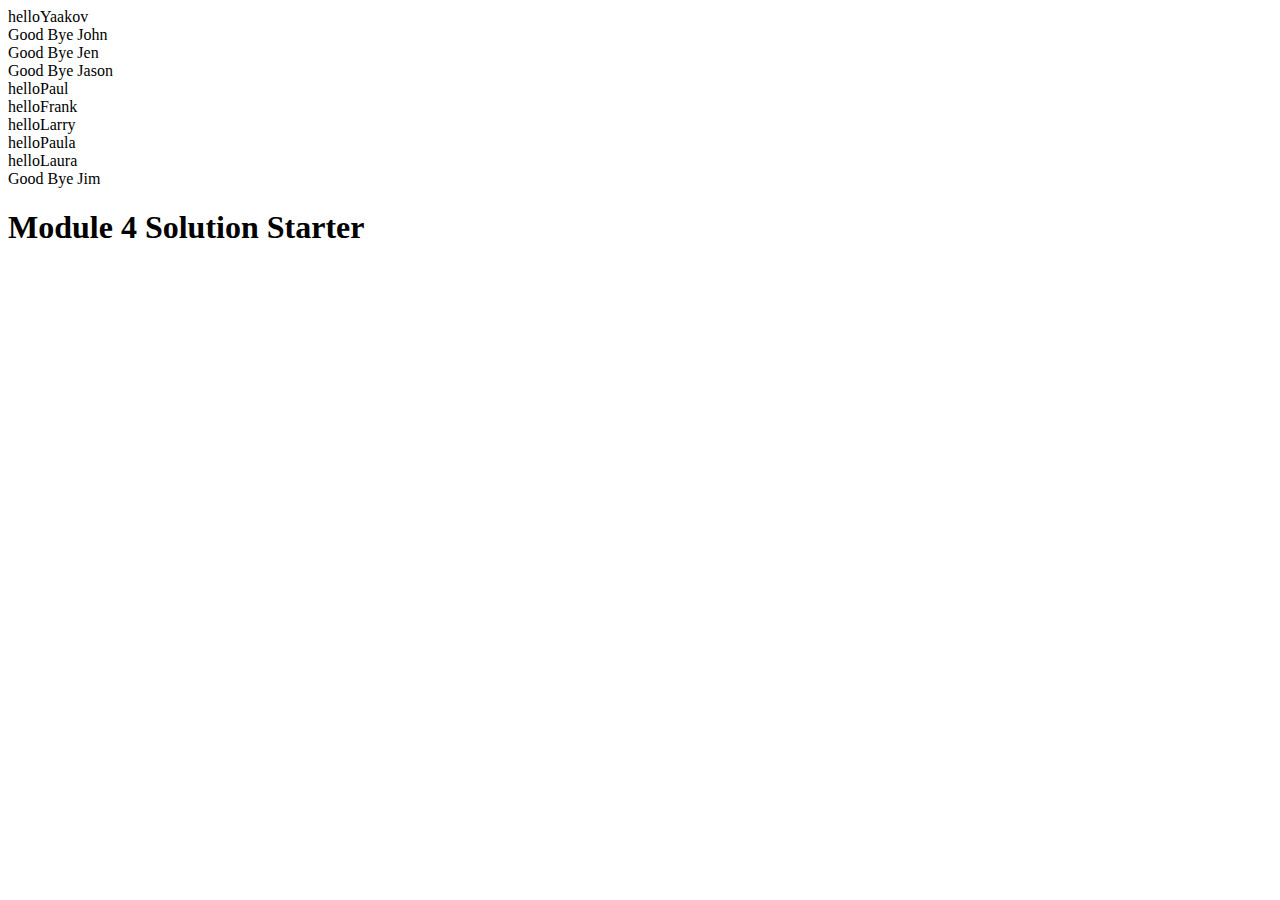
<file: index.html>
<html>
<head>
	<script src="js/SpeakGoodBye.js"></script>
	<script src="js/SpeakHello.js"></script>
	<script src="js/script.js"></script>
</head>

<body>
  <h1>Module 4 Solution Starter</h1>
					
</body>
</html>
</file>
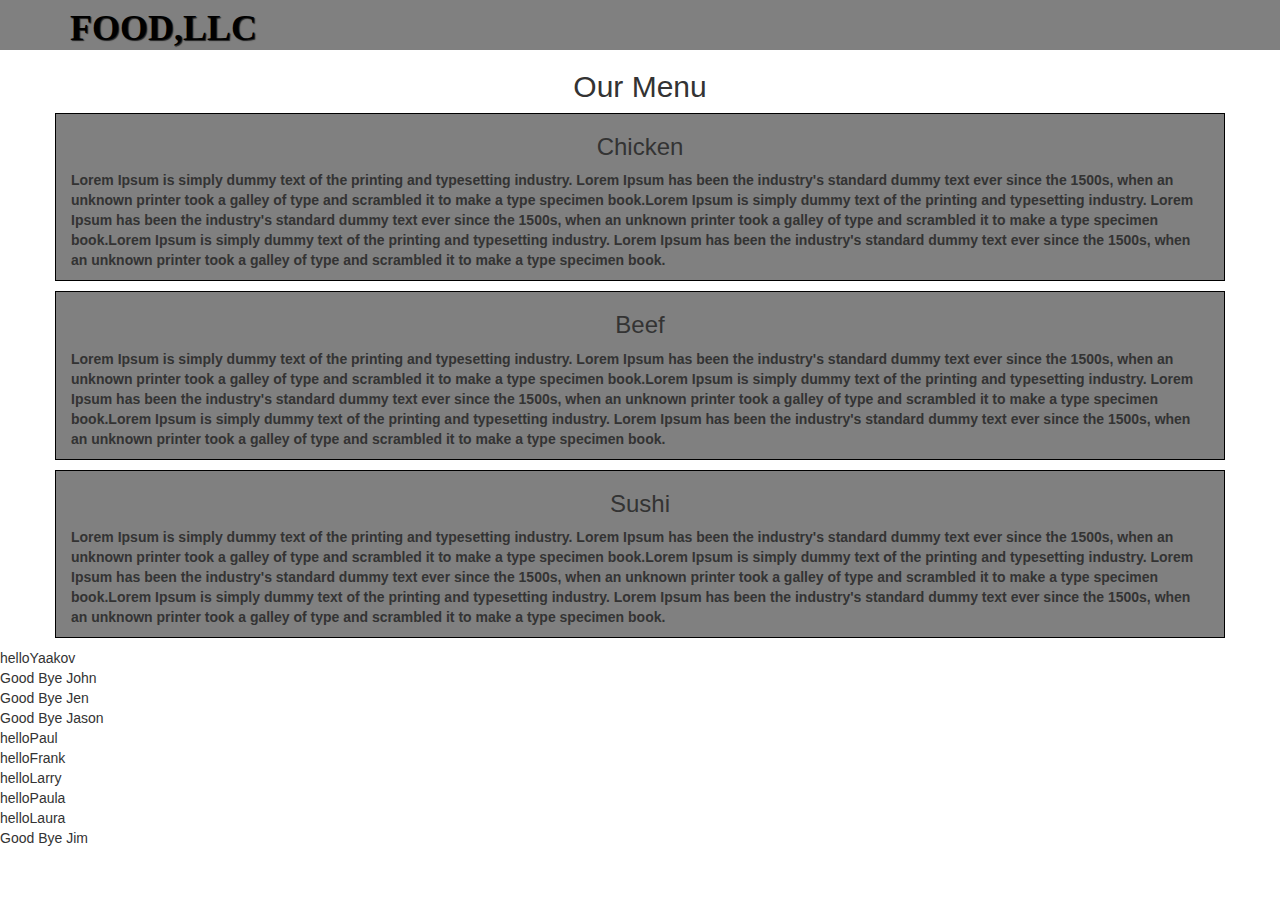
<file: bootstrapmenu.html>
<html>
<head>
	<meta http-equiv="X-UA-Compatible" content "IE=edge">
<meta name="viewport" content="width=device-width, initial-scale=1">
<meta charset="utf-8">

<title>Food,LLC</title>
<link rel="stylesheet" href="css/bootstrap.min.css">
<link rel="stylesheet" href="css/styles.css">
</head>
</head>
<body>
<header>
<nav id = "header-nav" class= "navbar navbar-default">
<div class="container">
<div class="navbar-header">
<a href="assignment.html" class="pull-left visible-md visible-lg">

</a>
<div class ="navbar-brand">

<a href="assignment.html"><h1>Food,LLC</h1></a>


</div>
<button type="button" class="navbar-toggle collapsed" data-toggle="collapse" data-target="#collapsable-nav" aria-expanded="false">
        <span class="sr-only">Toggle navigation</span>
        <span class="icon-bar"></span>
        <span class="icon-bar"></span>
        <span class="icon-bar"></span>
      </button>
</div>
<div id="collapsable-nav" class ="collapse navbar-collapse">
<ul class="nav navbar-nav navbar-right visible-xs">
                <li class="text-center"><a href="#">Chicken</a></li>
                <li class="text-center"><a href="#">Beef</a></li>
                <li class="text-center"><a href="#">Sushi</a></li>

</ul>
</div>
</div>
</nav>
</header>
<h2>Our Menu</h2>

<div id="main-content" class="container">


<div id="home-tiles" class = "row">

<div class="item-description col-lg-12 col-md-12 col-sm-12 col-xs-12">
			<h3 class="menu-item-title">Chicken</h3>
			<p class="menu-item-details">
				Lorem Ipsum is simply dummy text of the printing and typesetting industry. Lorem Ipsum has been the industry's standard dummy text ever since the 1500s, when an unknown printer took a galley of type and scrambled it to make a type specimen book.Lorem Ipsum is simply dummy text of the printing and typesetting industry. Lorem Ipsum has been the industry's standard dummy text ever since the 1500s, when an unknown printer took a galley of type and scrambled it to make a type specimen book.Lorem Ipsum is simply dummy text of the printing and typesetting industry. Lorem Ipsum has been the industry's standard dummy text ever since the 1500s, when an unknown printer took a galley of type and scrambled it to make a type specimen book.
			</p>

		</div>
		

		<div class="item-description col-lg-12 col-md-12 col-sm-12 col-xs-12">
			<h3 class="menu-item-title">Beef</h3>
			<p class="menu-item-details">
				Lorem Ipsum is simply dummy text of the printing and typesetting industry. Lorem Ipsum has been the industry's standard dummy text ever since the 1500s, when an unknown printer took a galley of type and scrambled it to make a type specimen book.Lorem Ipsum is simply dummy text of the printing and typesetting industry. Lorem Ipsum has been the industry's standard dummy text ever since the 1500s, when an unknown printer took a galley of type and scrambled it to make a type specimen book.Lorem Ipsum is simply dummy text of the printing and typesetting industry. Lorem Ipsum has been the industry's standard dummy text ever since the 1500s, when an unknown printer took a galley of type and scrambled it to make a type specimen book.
			</p>

		</div>
		<div class="item-description col-lg-12 col-md-12 col-sm-12 col-xs-12">
			<h3 class="menu-item-title">Sushi</h3>
			<p class="menu-item-details">
				Lorem Ipsum is simply dummy text of the printing and typesetting industry. Lorem Ipsum has been the industry's standard dummy text ever since the 1500s, when an unknown printer took a galley of type and scrambled it to make a type specimen book.Lorem Ipsum is simply dummy text of the printing and typesetting industry. Lorem Ipsum has been the industry's standard dummy text ever since the 1500s, when an unknown printer took a galley of type and scrambled it to make a type specimen book.Lorem Ipsum is simply dummy text of the printing and typesetting industry. Lorem Ipsum has been the industry's standard dummy text ever since the 1500s, when an unknown printer took a galley of type and scrambled it to make a type specimen book.
			</p>

		</div>
	
</div><!--end of home tile-->
</div><!-- end of main content-->


<script src="js/SpeakGoodBye.js"></script>
<script src="js/SpeakHello.js"></script>
<script src="js/script.js"></script>
</body>
</html>
</file>
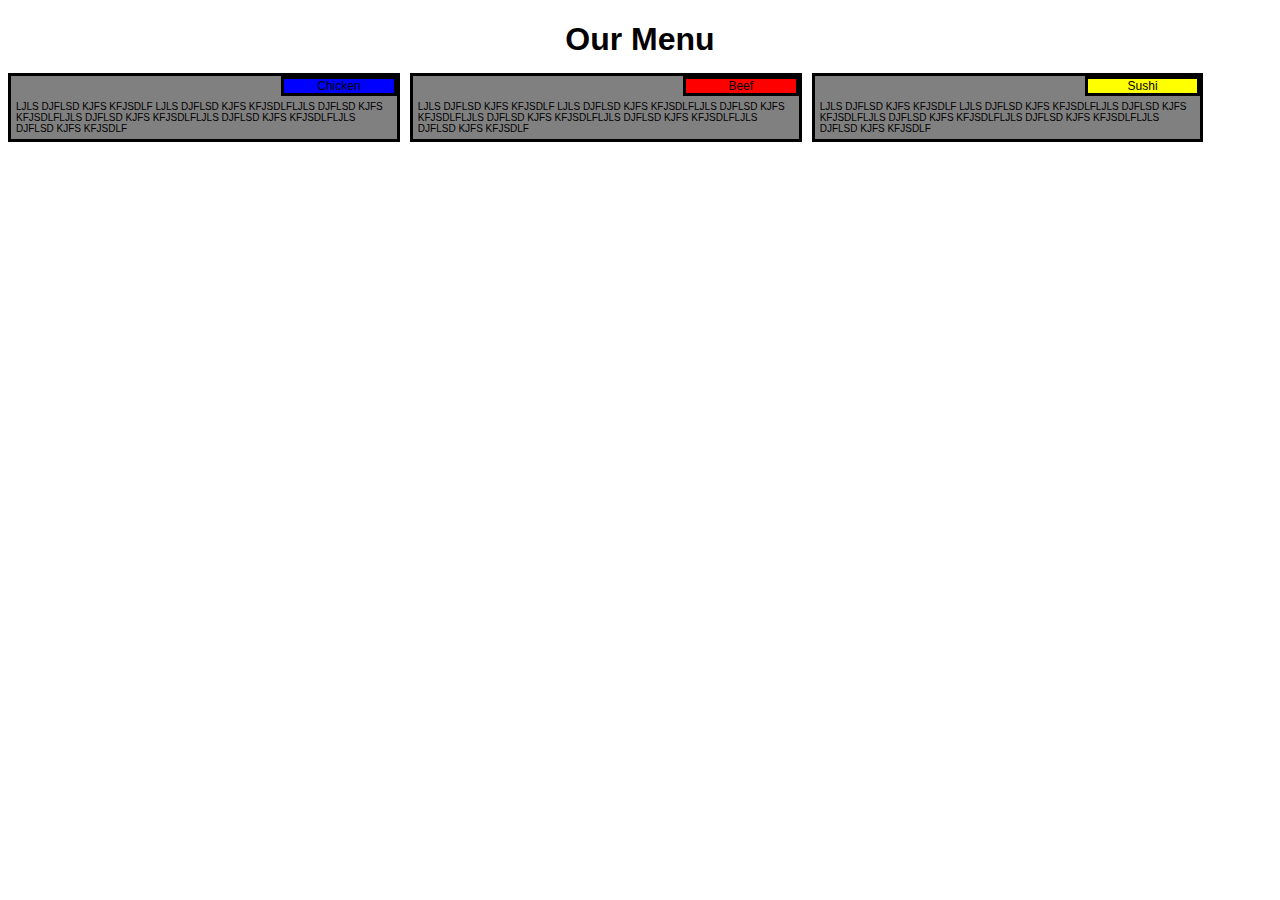
<file: container.html>
﻿<!DOCTYPE html>
<html>
<head>
    <meta charset="utf-8" />
    <link rel="stylesheet" type="text/css" href="css/container.css">
    <title></title>
</head>
<body>
    <h1>Our Menu</h1>

    <div id="mainContainer">
        <div id="box">
            <div id="header">
                <div id="title1">Chicken</div>
            </div>
            <div id="content">LJLS DJFLSD KJFS KFJSDLF LJLS DJFLSD KJFS KFJSDLFLJLS DJFLSD KJFS KFJSDLFLJLS DJFLSD KJFS KFJSDLFLJLS DJFLSD KJFS KFJSDLFLJLS DJFLSD KJFS KFJSDLF </div>
        </div>

        <div id="box">
            <div id="header">
                <div id="title2">Beef</div>
            </div>
            <div id="content">LJLS DJFLSD KJFS KFJSDLF LJLS DJFLSD KJFS KFJSDLFLJLS DJFLSD KJFS KFJSDLFLJLS DJFLSD KJFS KFJSDLFLJLS DJFLSD KJFS KFJSDLFLJLS DJFLSD KJFS KFJSDLF </div>
        </div>

        <div id="box2"> <!--really i should be using classes overhere instead of specifitying another id like stated in lecture 24. Note to myself: but since I've already started and its almost time to submit, I'm just going to finish this using like so-->
            <div id="header">
                <div id="title3">Sushi</div>
            </div>
            <div id="content">LJLS DJFLSD KJFS KFJSDLF LJLS DJFLSD KJFS KFJSDLFLJLS DJFLSD KJFS KFJSDLFLJLS DJFLSD KJFS KFJSDLFLJLS DJFLSD KJFS KFJSDLFLJLS DJFLSD KJFS KFJSDLF </div>
        </div>

   

    </div>
</body>
</html>
<script>

        function ajaxhandler() {

        }

</script>
<script>
        function clientWidth() {
            return document.documentElement.clientWidth;
         }

        function resize() { //this needs to be changed. 
                return 480 - 200;
            }

        function update(id) {
            //var width = clientWidth();
            //document.getElementById(id).style.backgroundColor = "black";
            
        }


  //  window.onresize = function () {
    //    update("content");
    //}
</script>
</file>
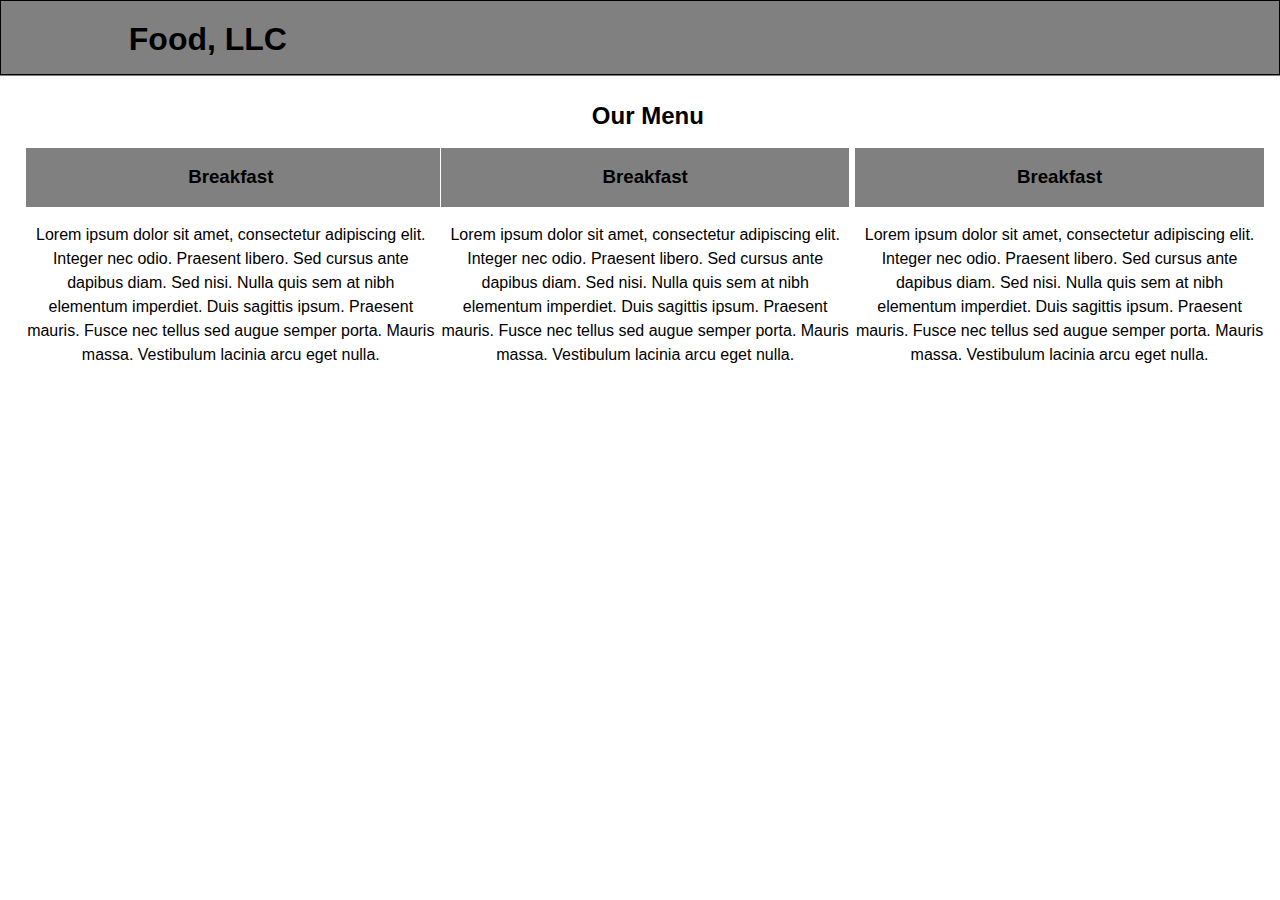
<file: food4.html>
<!DOCTYPE html>
<html lang="en">
<head>
    <meta charset="utf 8">
    <title> module2</title>
    <link rel="stylesheet" type="text/css" href="css/responsive4class2.css">
    <link rel="stylesheet" type="text/css" href="css/style2.css">

<script>

  var isDown;
  isDown = false; 
   
  function dropdown()
  {    
       if (isDown == false){
          isDown = true;
          document.querySelector('#selection').style.display='block';
       }  
       else
       {
            isDown = false;
            document.querySelector('#selection').style.display='none';

       }
      
  }

</script>

</head>

<body>

    <div class="row">
  
     <div id="header">
     
      <div id="banner" class="define_base_style_header">
          
         <div id="header_left"><h1>Food, LLC</h1></div>
           <div id="header_right">
                   <a href="#testing" onclick="dropdown();"> 
                             <div id="container_button" class="col-1-small"> 

                                 <span class="spacer">
                                      <div id="test"></div>
                                  </span>

                                    <span class="blockit"></span>
                                          <span class="blockit"></span>
                                          <span class="blockit"></span>          
                             </div>
                      </a>
            
            </div> 

       </div>
    
    <div id="selection" class="col-1-small" >
                              <a href="#">Bread</a>  
                                             
                              <a href="#">Chicken</a>  
                        
                              <a href="#">Salad</a>  
    </div>

     </div>
  

        <div id="menu">
        <!--Internal serve organization. Not External using python.brows script -->
        <!--
        <frameset frameborder="0" Border="0" ROWS="0" COLs="100%">
              
              
        </frameset> -->

         <!--Parse:HTMLPComp1 should be renamed to content to show with ajax when im doing the browser bar immitation-->
        

            <h2>Our Menu</h2>

        <div class="col-3-large col-2-med col-1-small">
        <div class="container">
           <div class="box">  
            <div class="title">
                 <h3>Breakfast</h3>
             </div>     
               
              <div class="content">
                <p> Lorem ipsum dolor sit amet, consectetur adipiscing elit. Integer nec odio. Praesent libero. Sed cursus ante dapibus diam. Sed nisi. Nulla quis sem at nibh elementum imperdiet. Duis sagittis ipsum. Praesent mauris. Fusce nec tellus sed augue semper porta. Mauris massa. Vestibulum lacinia arcu eget nulla. </p>
             </div>
             </div>
          </div>
        </div>
             
           <div class="col-3-large col-2-med col-1-small">
           <div class="box">  
               <div class="container">
               <div class="title">
                <h3>Breakfast</h3>
                </div>

                <div class="content">
                       <p> Lorem ipsum dolor sit amet, consectetur adipiscing elit. Integer nec odio. Praesent libero. Sed cursus ante dapibus diam. Sed nisi. Nulla quis sem at nibh elementum imperdiet. Duis sagittis ipsum. Praesent mauris. Fusce nec tellus sed augue semper porta. Mauris massa. Vestibulum lacinia arcu eget nulla. </p>
                </div>
             </div>
             </div>
             </div>

        <div class="col-3-large col-2-med col-1-small">
           <div class="box">  
              <div class="container">
                <div class="title">
                       <h3>Breakfast</h3>  
                </div>
               

               <div class="content">
                <p> Lorem ipsum dolor sit amet, consectetur adipiscing elit. Integer nec odio. Praesent libero. Sed cursus ante dapibus diam. Sed nisi. Nulla quis sem at nibh elementum imperdiet. Duis sagittis ipsum. Praesent mauris. Fusce nec tellus sed augue semper porta. Mauris massa. Vestibulum lacinia arcu eget nulla. </p>
                </div>
         

            </div>
            </div>
         </div>

     </div>
     
      <!-- these hiddenboxes, will serve as base console:hidden:[controller to mainbase, cache function web site, for parsing and processing when only 0.b path]. Some reminder to put this funct in  
        <form name="app" action="#">
            <input type="hidden" name="header_menu_funct" value="1"/>
        </form> -->

    </div>



</body>




  
</html>

<script>

  document.querySelector('#menu').style.height = (window.innerHeight - 112.5);

</script>
</file>
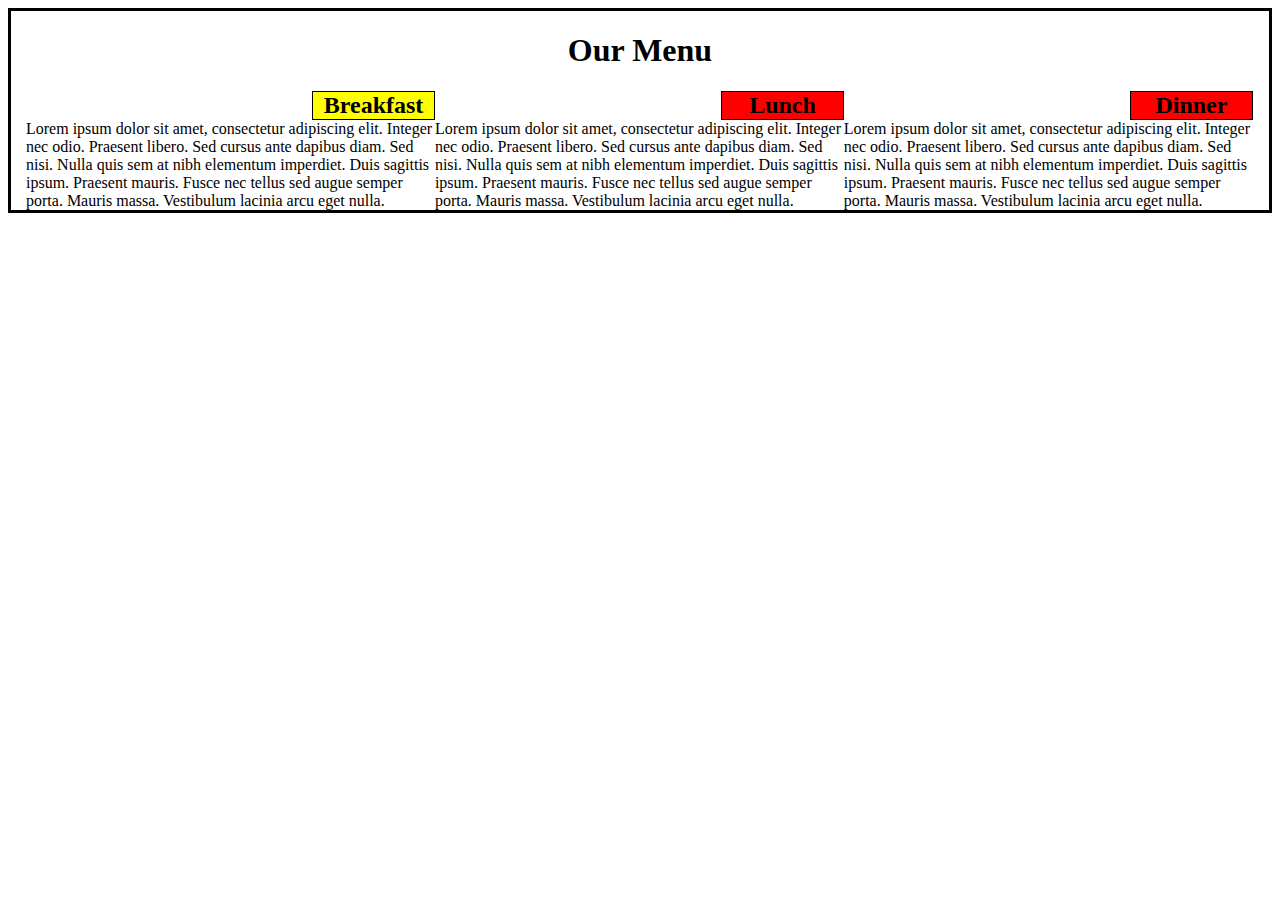
<file: responsive4class.html>
<!DOCTYPE html>
<html lang="en">
<head>
    <meta charset="utf 8">
    <title> module2</title>
    <link rel="stylesheet" type="text/css" href="css/responsive4class.css">

</head>

<body>
 
    <div class="row">

        <div id="menu">
            <h1>Our Menu</h1>

        <div class="col-3-large col-2-med col-1-small">
           <div class="container">  
       
                <h2 class="heading3">Breakfast</h2>

                <p> Lorem ipsum dolor sit amet, consectetur adipiscing elit. Integer nec odio. Praesent libero. Sed cursus ante dapibus diam. Sed nisi. Nulla quis sem at nibh elementum imperdiet. Duis sagittis ipsum. Praesent mauris. Fusce nec tellus sed augue semper porta. Mauris massa. Vestibulum lacinia arcu eget nulla. </p>

         </div>
        </div>

        <div class="col-3-large col-2-med col-1-small">
        <div class="container">
                <h2 class="heading2">Lunch</h2>

                <p> Lorem ipsum dolor sit amet, consectetur adipiscing elit. Integer nec odio. Praesent libero. Sed cursus ante dapibus diam. Sed nisi. Nulla quis sem at nibh elementum imperdiet. Duis sagittis ipsum. Praesent mauris. Fusce nec tellus sed augue semper porta. Mauris massa. Vestibulum lacinia arcu eget nulla. </p>

        </div>
        </div>

        <div class="col-3-large col-1-med col-1-small"><!--(script httpclient:)unless theres another way besides java, I'm just going to pretend  I  can render this statement on my server %2 talking about col-1-e-, actually there might be a way (script), cheat w/ css presentation kind of like overflow elapsing divs-->
        <!--(script httpclient:) Make a javascriptPresentation:HTML5:Canvas.A-Z,1-10-->


          <div class="container">
                <h2 class="heading1">Dinner</h2>

                    <p> Lorem ipsum dolor sit amet, consectetur adipiscing elit. Integer nec odio. Praesent libero. Sed cursus ante dapibus diam. Sed nisi. Nulla quis sem at nibh elementum imperdiet. Duis sagittis ipsum. Praesent mauris. Fusce nec tellus sed augue semper porta. Mauris massa. Vestibulum lacinia arcu eget nulla. </p>

            </div>
        </div>
    </div>
</div>
</body>
</html>
</file>
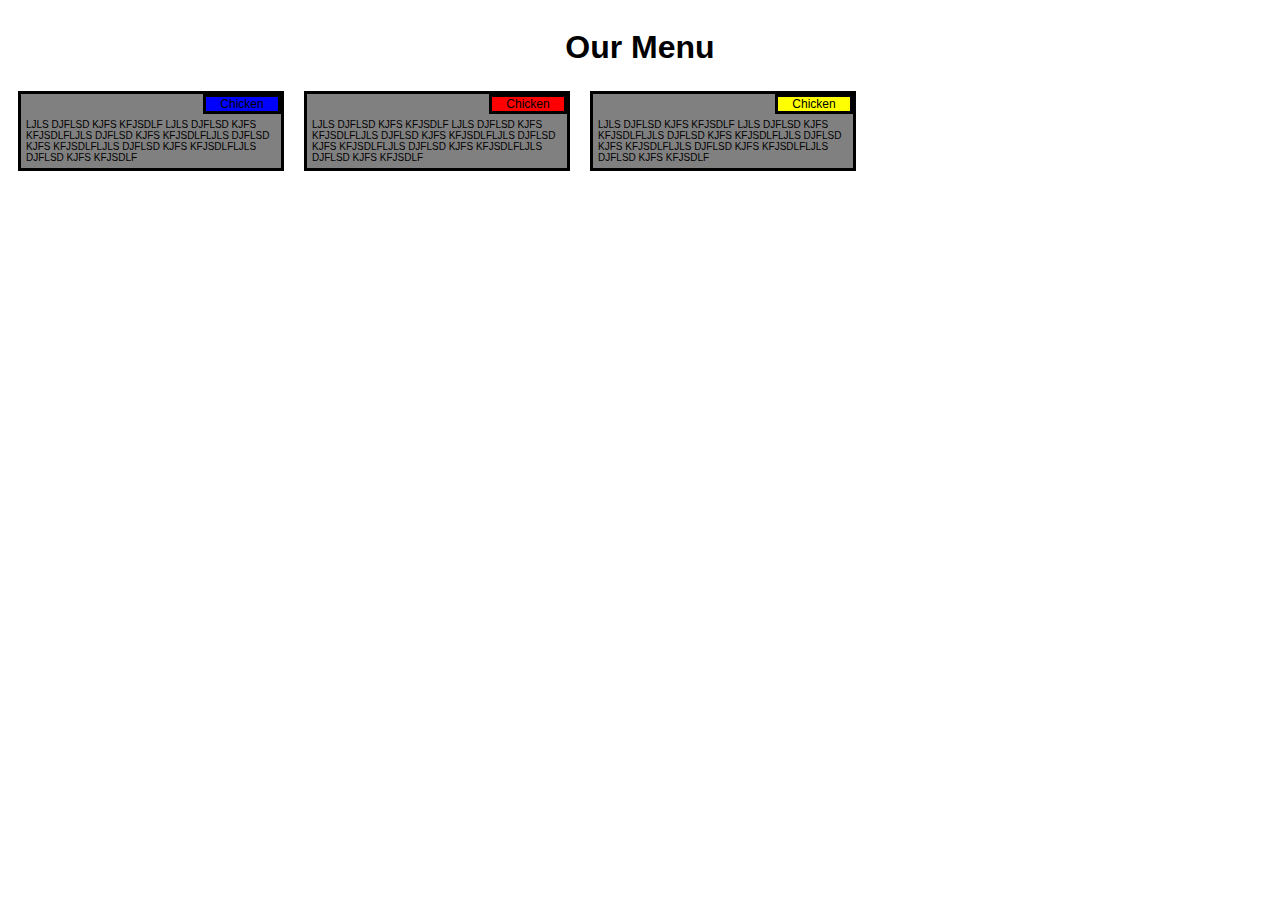
<file: responsive_trial1_fix.html>
<!DOCTYPE html>
<html>
<head>
    <meta charset="utf-8" />
    <link rel="stylesheet" type="text/css" href="css/responsive_trial1_fix.css">
    <title></title>
</head>
<body>
   
    <div id="mainContainer">

     <h1>Our Menu</h1>

        <div id="box1">
            <div class="header">
                <div id="title1">Chicken</div>
            </div>
            <div id="content1">LJLS DJFLSD KJFS KFJSDLF LJLS DJFLSD KJFS KFJSDLFLJLS DJFLSD KJFS KFJSDLFLJLS DJFLSD KJFS KFJSDLFLJLS DJFLSD KJFS KFJSDLFLJLS DJFLSD KJFS KFJSDLF </div>
        </div>

          <div id="box2">
            <div class="header">
                <div id="title2">Chicken</div>
            </div>
            <div id="content2">LJLS DJFLSD KJFS KFJSDLF LJLS DJFLSD KJFS KFJSDLFLJLS DJFLSD KJFS KFJSDLFLJLS DJFLSD KJFS KFJSDLFLJLS DJFLSD KJFS KFJSDLFLJLS DJFLSD KJFS KFJSDLF </div>
        </div>


         <div id="box3">
            <div class="header">
                <div id="title3">Chicken</div>
            </div>
            <div id="content3">LJLS DJFLSD KJFS KFJSDLF LJLS DJFLSD KJFS KFJSDLFLJLS DJFLSD KJFS KFJSDLFLJLS DJFLSD KJFS KFJSDLFLJLS DJFLSD KJFS KFJSDLFLJLS DJFLSD KJFS KFJSDLF </div>
        </div>

    </div>
</body>
</html>
</file>
<file: css/styles.css>
#header-nav{
	background-color:grey;
	border-radius:0;
	border:0;
		
}
.opt{
	text-align: center;
	
}
.item-description{
	border: 1px solid #000000;
	background-color: #808080;
	margin-bottom: 10px;
	font-weight: bold;
}
h2{
	text-align: center;
}
.navbar-header button.navbar-toggle, .navbar-header .icon-bar
{
	border:1px solid #border;

	
}

.menu-item-title{
	text-align: center;
}
.navbar-brand h1
{
	padding-top:0px;
	font-family: 'Lora', serif;
	color:Black;
	font-size:2em;
	text-transform: uppercase;
	font-weight:bold;
	text-shadow:1px 1px 1px #222;
	margin-top:0;
	margin-bottom:0;
	line-height:.75;
	}
	.navbar-brand a:hover, .navbar-brand a:focus
{
	text-decoration:none;
}


@media(max-width:767px){
	.navbar-brand 
{
	padding-top:10px;
	height:80px;
	}
	.navbar-brand  h1
{
	padding-top:10px;
	font-size:5vw;/*1vw = 1% of viewport width*/
	}
	.navbar-brand  p
{
	
	margin-top:12px;
	font-size:.6em;
	}
		.navbar-brand  p img
{
	height:20px;
	}
	}

	@media(max-width: 479px){
	.navbar-brand h1{
		padding-top: 5px;
		font-size: 6vw;
	}
}
</file>
<file: css/container.css>
*{
    box-sizing:border-box;

}

h1 {
    margin-bottom: 15px;
    text-align:center;
}


body {
    font-family: Helvetica;
}

/**my reponsive calculation is based off this mainContainer. Really it have been done in classes like illustrated in video 24 or going to run into problems like having to specifying another selector id css*/

#mainContainer {
    width: 100%;
}

    #mainContainer #box {
        background-color: grey;
        border-width: 1px;
        border: solid;
    }

        #mainContainer #box #header {
            width: 100%;
            float: right;
            clear: both;
            font-size: 12px;
            background-color: grey;
            text-align: right;
        }

    #mainContainer #box2 {
        background-color: grey;
        border-width: 1px;
        border: solid;
    }

        #mainContainer #box2 #header {
            width: 100%;
            float: right;
            clear: both;
            font-size: 12px;
            background-color: grey;
            text-align: right;
        }

#title {
    display: block;
    width: 100%;
    text-align: center;
}

#title1 {
    border-width: 1px;
    border: solid;
    background-color: blue;
    clear: left;
    text-align: center;
    width: 30%;
    float: right;
}

#title2 {
    width: 30%;
    border-width: 1px;
    border: solid;
    background-color: red;
    clear: left;
    float: right;
    text-align: center;
}

#title3 {
    width: 30%;
    border-width: 1px;
    border: solid;
    background-color: yellow;
    clear: left;
    float: right;
    text-align: center;
}

#mainContainer #box #content {
    float: left;
    font-size: 10px;
    clear: both;
    margin: 5px 5px 5px 5px;
}

#mainContainer #box2 #content {
    float: left;
    font-size: 10px;
    clear: both;
    margin: 5px 5px 5px 5px;
}

@media(min-width:0px) and (max-width:767px) {
    #box {
        background-color: grey;
        margin-right: 10px;
        margin-top: 10px;
        background-color: grey;
        width:100%;
        float: left;
    }
    #box2 {
        background-color: grey;
        margin-right: 10px;
        margin-top: 10px;
        background-color: grey;
        width: 100%;
        float: left;
    }
}

@media(min-width:768px) and (max-width:991px){
    #box {
        background-color: grey;
        margin-right: 10px;
        margin-top: 10px;
        background-color: grey;
        width: 45%;
        float: left;
    }

    #box2 {
        background-color: grey;
        margin-right: 10px;
        margin-top: 10px;
        background-color: grey;
        width: 91.2%;
        float: left;
    }

}

@media(min-width:992px) {
    #box {
        background-color: grey;
        margin-right: 10px;
        width: 31%;
        float: left;
        border: solid;
    }

    #box2 {
        background-color: grey;
        margin-right: 10px;
        width: 31%;
        float: left;
        border: solid;
    }
}
</file>
<file: css/responsive4class2.css>
html, body{
	font-family:"Times New Roman", Georgia, Serif;
	margin:0 0 0 0;

}

.row a{
	padding:.5em .5em .5em .5em;
	margin:0 0 0 0;
}



.row h1,h2,h3{
	margin:0 0 0 0;
}

.row h3{
	padding:1em 1em 1em 1em;
}

#header{
	min-width:300px;
	width:100%;
	background-color:grey;
	height:76px;

}


#header #banner #header_right{
	height:100%;
	width:80px;
	float:right;
	padding-top:5px;
	position:relative;
}

#header #banner{ /****/
	font-size:1em;
	font-family:inherit;
	height:75px;
	overflow-y:hidden;
	box-sizing:border-box;
	
}

#header #banner #header_left{
	float:left;	
	height:75px;
	padding-left:10%;
	padding-top:20px;
}

#header #banner #header_left h1{ /****/
	margin:0 0 0 0;	
}


#menu{
	height:700px;
	width:100%;
	padding-left:2%;
	padding-right:10px;
	padding-top:.1em;
	height:100%;
	box-sizing:border-box;
	overflow-y:auto;



}

#menu > h2{
	text-align:center;
	margin-top:1em;
}


.row{
		width:100%;
		color:inherit;
		font-size:inherit;

}

/********** Large devices only **********/
@media (min-width: 992px) {
	.col-3-large{
		float:left;

	}

	.col-3-large{
 	 	width:33.3%; 
	}

	#selection{
		display:none;
	}

	#container_button{
		display:none;
	}

	#header{
		overflow:hidden;
	}
}

/********** Medium devices only **********/
@media (min-width: 768px) and (max-width: 991px){
	.col-2-med, .col-1-med{
		float:left;
	}

	#container_button{
		display:none;
	}

	#selection{
		display:none;
	}


 	.col-2-med{
 		width:50%;
 	}

 	 .col-1-med{
	 	width:100%;
	 }

	 #header{
	 	overflow:hidden;
	 }

 }		 

/********** Small devices only **********/
@media (max-width: 767px) {
 	 html, body{
 	 	margin:0px 0px 0px 0px;
 	 }

 	.col-1-small{
 		float:left;
 	
 	}

 	.col-1-small{
 		width:100%;
 	}

 	#menu{ /**fix this later by using js to adjust it**/
 			height:500px;
 			overflow-y:auto;
			z-index:-1;

 	}

 	

 }


/*Testing for Canvas drawn with css3*/
/** for button **/


.define_base_style_header{
		font-size:1em;	
		border:solid;
		border-width:.1em;
		font-family:arial;
}



/**phone bar base css**/
/** oops wasn't what was on mock but will need it for future function map to server-functions**/
/*
.dropdown-content{ 
	display:block;
	position:absolute;
	min-width:160px;
	z-index:1;
}**/
/*
.dropdown-content a {
    color: black;
    padding: 5px 16px;
    text-decoration: none;
    display: block;
}*/
/*
.dropdown{
	position:relative;
	display:none;
}
**/
/** oops wasn't what was on mock but will need it for future function map to server-functions:using Ajax handler base script, Morp Header#banner to imitate phone and m.mobile of that web page. page when the phone browser bar is down**/

#selection
{
	width:100%;
	display:none;
}

#selection a{
	text-align:center;
	display:block;
	text-decoration-color: black;
	text-decoration:none;
	color:black;
	border-width:1px;
	border-bottom:solid;
	border-color:black;
	border-top:none;
	border-left:none;
	border-right:none;

	width:100%;
	clear:right;

}

#container_button{

	font-size:16px;
	width:4em;
	border-radius:1em;
	border:solid;
	border-width:.05em;
	border-color:white;
}

#container_button > span{
	display:block;
	background-color:#b2b2b2;

}


#container_button > span.blockit{
	/**color:red;***/
	width: 100%-30.5px;/*calc(100%-13.5px);*/
	height:2px;/*2px;*/
	margin-bottom:12.5px;
	margin-left:12.5px;
	margin-right:12.5px;

}


#container_button > span.spacer{
	color:black;
	background-color:red;
	border-width:1em;
	width:.001%;
	height:2px;
	margin-bottom:10.0px;
}
</file>
<file: css/style2.css>
body {
  font-size: 16px;
  background-color: white; /*#61122f*/;
  font-family: 'Oxygen', sans-serif;
  overflow:hidden;
}


/*.define_base_style_header{
	border:solid;
	border-width:.1em;
	font-size:1em;	
	font-family:arial;
	background-color:grey; /*Fix this later*/
/*}**/

/*
.define_base_style_header  h1{
	  color: #fff;
	  font-size: 1.5em;
	  text-transform: uppercase;
	  font-weight: bold;
	  text-shadow: 1px 1px 1px #222;
	  margin-top: 0;
	  margin-bottom: 0;
	  line-height: .75;

}
*/
 .box{
 	padding-left:1px;
 	padding-right:5px;
 	z-index:-1;

 } 


.container{
	z-index:-1;
	box-sizing:border-box;
	background:grey;
}

#header_right a{
	padding:0 0 0 0;
}


.title {
	z-index:-1;
	width:100%;	
	clear:both;
	text-align:center;
}

.content {
	z-index:-1;
	float:left;
	clear:both;
	text-align:center;
	line-height: 1.5em;
}

#menu h2{
	margin-bottom:.75em;
}
</file>
<file: css/responsive4class.css>
*{ 
	box-sizing: border-box;
	overflow: hidden;

}

html, body{
	font-family:"Times New Roman", Georgia, Serif;


}

#menu{
	width:100%;
	padding-right:15px;
	padding-left:15px;
	border-width:1px;
	border:solid;
	
}

#menu > h1{
	text-align:center;
}


.row{
	width:100%;
}

/********** Large devices only **********/
@media (min-width: 992px) {
	.col-3-large{
		float:left;

	}

	.col-3-large{
 	 	width:33.3%; 
	}
}

/********** Medium devices only **********/
@media (min-width: 768px) and (max-width: 991px){
	.col-2-med, .col-1-med{
		float:left;
	}

 	.col-2-med{
 		width:50%;
 	}

 	 .col-1-med{
	 	width:100%;
	 }

 }		 

/********** Small devices only **********/
@media (max-width: 767px) {
 	.col-1-small{
 		float:left;
 	}

 	.col-1-small{
 		width:100%;
 			
 	}

 }

 .box{ 
 	width:calc(100%-10px);
 	float:left;
 	border-width:1px;
 	border:solid;
  	margin-bottom:10px;
 	margin-right:10px;
 } 

 
h2{
	margin:0px 0px 0px 70%;
	text-align:center;
	border:solid;
	border-width:1px;
}

h2.heading1{
	background:red;
	

}

h2.heading2{
	background:red;
	
	
}

h2.heading3{
	background:yellow;


}


.container p{
	margin:0px 0px 0px 0px;
	float:left;
	clear:both;
}
</file>
<file: css/responsive_trial1_fix.css>
*{
    box-sizing:border-box;
    overflow: hidden;

}

body {
    font-family: Helvetica;
}

/**my reponsive calculation is based off this mainContainer. Really it have been done in classes like illustrated in video 24 or going to run into problems like having to specifying another selector id css*/

#mainContainer {
    width: 100%;

}

#mainContainer h1 {
    margin-bottom: 15px;
    text-align:center;
}

    #mainContainer #box1,#box2,#box3 {
        background-color: grey;
        border-width: 1px;
        border: solid;
        margin-left:10px;
        margin-right: 10px;
        margin-top: 10px;
        float:left;

    }

      .header {
            width: 30%;
            float: right;
            clear: both;
            font-size: 12px;
            border-width: 1px;
            border: solid;
            text-align:center;
     
     }



#title1 {
    background-color: blue;
}

#title2 {
   background-color: red;
}

#title3 {
    background-color: yellow;
}

#content1, #content2, #content3{
    float: left;
    font-size: 10px;
    clear: both;
    max-width: 250px;
    margin: 5px 5px 5px 5px;

}


@media(min-width:0px) and (max-width:767px) {
    #box1, #box2, #box3 {
        width:calc(100%-20px);
  
    }

}

@media(min-width:768px) and (max-width:991px){
    #box1, #box2 {
        width: calc(50%-20px);
    }

    #box3 {
        width: calc(100%-20px);

    }

}

@media(min-width:992px) {
    #box1,#box2,#box3 {
        width: calc(33.3%-20px);
      }
}

Contact GitHub API Training Shop Blog About
© 2017 GitHub, Inc. Terms Privacy Security Status Help
</file>
